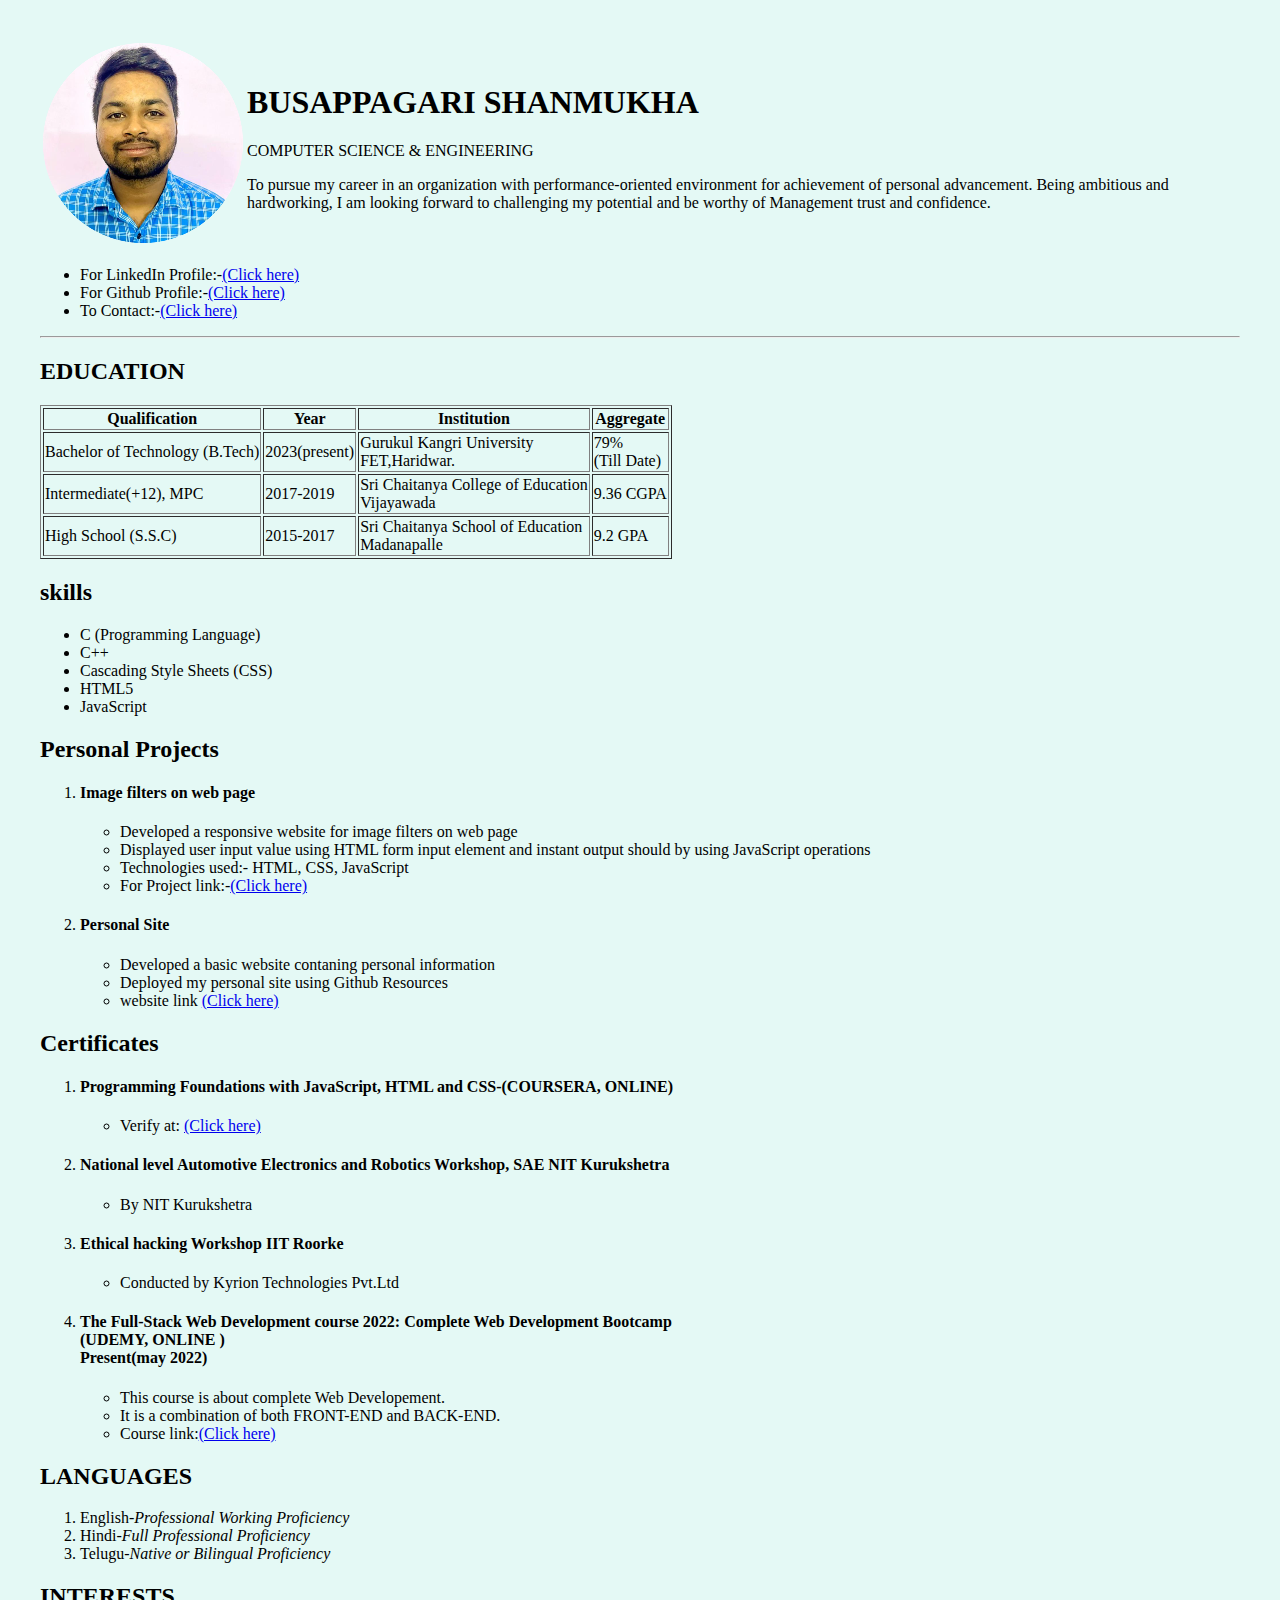
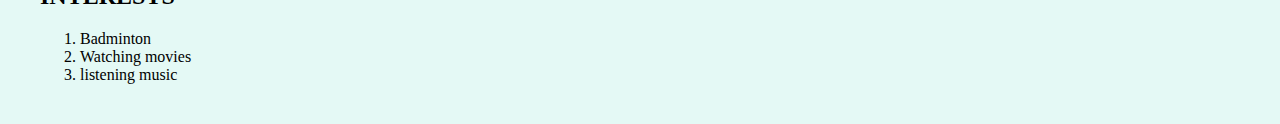
<file: index.html>
<!DOCTYPE html>
  <html>

  <head>
    <meta charset='utf-8' />
    <title>first-page</title>
    <link rel="stylesheet" href="css/style.css">


  </head>

  <body >
    <table>
      <tr>
        <td>
            <img src="modify1.png" alt="Shanmukha's image" />
          </td>
          <td>
            <h1>BUSAPPAGARI SHANMUKHA</h1>
            <P>
              COMPUTER SCIENCE & ENGINEERING
            </P>
            <p>
              To pursue my career in an organization with
performance-oriented environment for achievement
of personal advancement. Being ambitious and
hardworking, I am looking forward to challenging my
potential and be worthy of Management trust and
confidence.
            </p>
          </td>
      </tr>
    </table>
    <ul>
    <li>

    For LinkedIn Profile:-<a href="https://www.linkedin.com/in/busappagari-shanmukha-33bb77192">(Click here)</a></li>
  <li>
   For Github Profile:-<a href="https://github.com/shannub556">(Click here)</a></li>
   <li>
     To Contact:-<a href="contact.html">(Click here)</a>
   </li>
 </ul>

    <hr />
    <h2>EDUCATION</h2>
     <table border="1px">
       <tr>
         <th>
            Qualification
          </th>
          <th>
            Year
          </th>
          <th>
            Institution
          </th>
          <th>
            Aggregate
          </th>
        </tr>
         <tr>
           <td>
            Bachelor of Technology (B.Tech)
           </td>
           <td>
             2023(present)
           </td>
           <td>
             Gurukul Kangri University <br />     FET,Haridwar.
           </td>
           <td>
             79% <br />(Till Date)
           </td>
         </tr>
         <tr>
           <td>
             Intermediate(+12), MPC
           </td>
           <td>
             2017-2019
           </td>
           <td>
             Sri Chaitanya College of Education <br />Vijayawada
           </td>
           <td>
             9.36 CGPA
           </td>
           <tr>
             <td>
               High School (S.S.C)
             </td>
             <td>
            2015-2017
             </td>
             <td>
                  Sri Chaitanya School of Education <br /> Madanapalle
             </td>
             <td>
               9.2 GPA
             </td>
           </tr>
         </tr>

     </table>
    <h2>skills</h2>
    <ul>
      <li>
        C (Programming Language)
      </li>
      <li>
        C++
      </li>
      <li>
        Cascading Style Sheets (CSS)
      </li>
      <li>
        HTML5
      </li>
      <li>
        JavaScript
      </li>
    </ul>

    <h2>Personal Projects</h2>
    <ol>
    <li>
      <h4>Image filters on web page</h4>
    </li>
    <ul>
      <li>
        Developed a responsive website for image filters on web page
      </li>
      <li>
     Displayed user input value using HTML form input element and
instant output should by using JavaScript operations
      </li>
      <li>
      Technologies used:- HTML, CSS, JavaScript
      </li>
      <li>
      For Project link:-<a href="https://codepen.io/shannub556/pen/JjMMXrj">(Click here)</a>
      </li>
    </ul>
  <li>
    <h4>
        Personal Site
      </h4>
  </li>
    <ul>
      <li>
        Developed a basic website contaning personal information
      </li>
      <li>
        Deployed my personal site using Github Resources
      </li>
      <li>
        website link <a href="https://github.com/shannub556">(Click here)</a>
      </li>
    </ul>
  </ol>
  <h2>Certificates</h2>
  <ol>
    <li>
      <h4>Programming Foundations with JavaScript, HTML and
    CSS-(COURSERA, ONLINE)</h4>
    </li>
    <ul>
      <li>
        Verify at: <a href="https://coursera.org/verify/FK3CJM7ES7BH">(Click here)</a>
      </li>
    </ul>
    <li>


      <h4>National level Automotive Electronics and Robotics
Workshop, SAE NIT Kurukshetra</h4></li>

    <ul>
      <li>
        By NIT Kurukshetra
      </li>
    </ul>
    <li>


    <h4>Ethical hacking Workshop IIT Roorke</h4> </li>
    <ul>
      <li>
        Conducted by Kyrion Technologies Pvt.Ltd
      </li>
    </ul>
    <li>
    <h4>The Full-Stack Web Development course 2022: Complete Web Development Bootcamp <br />(UDEMY, ONLINE )<br />Present(may 2022)</h4>
    <ul>
      <li>
        This course is about complete Web Developement.
      </li>
      <li>
        It is a combination of both FRONT-END and BACK-END.
      </li>
      <li>
        Course link:<a href="https://www.udemy.com/share/1013gG3@Otoytgf452bXKUGYT_nJJ0nJHLRdGRWFxoGFJsVbJ_rgcZPw-D2mPPUDrFihYBsWSg==/">(Click here)</a>
      </li>
    </ul>

  </ol>
<h2>LANGUAGES</h2>
<ol>
  <li>
    English-<em>Professional Working Proficiency</em>
  </li>
  <li>
    Hindi-<em>Full Professional Proficiency</em>
  </li>
  <li>
    Telugu-<em>Native or Bilingual Proficiency</em>
  </li>
</ol>
<h2>INTERESTS</h2>
<ol>
  <li>
    Badminton
  </li>
  <li>
    Watching movies
  </li>
  <li>
    listening music
  </li>
</ol>





  </body>

  </html>
</DOCTYPE>
</file>
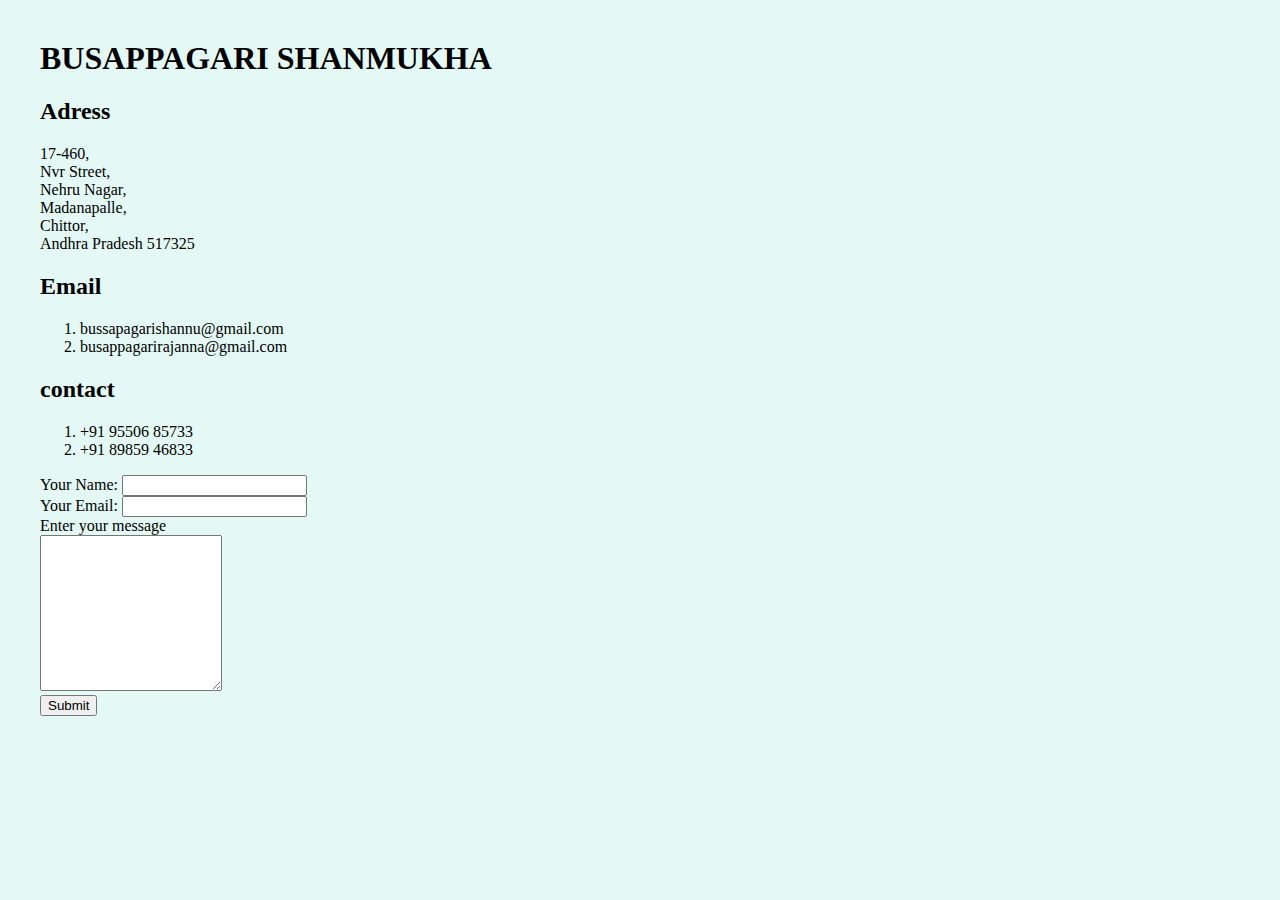
<file: contact.html>
<!DOCTYPE html>
<html>

<head>
  <title>contact-page</title>
  <link rel="stylesheet" href="css/style.css">
</head>

<body>
  <h1>BUSAPPAGARI SHANMUKHA</h1>
  <h2>Adress</h2>
  <p>
    17-460,<br />
    Nvr Street,<br />
    Nehru Nagar,<br />
    Madanapalle,<br />
    Chittor,<br/>
    Andhra Pradesh  517325 <br / >


  </p>

  <h2>Email</h2>
  <ol>
    <li>
      bussapagarishannu@gmail.com
    </li>
    <li>
      busappagarirajanna@gmail.com
    </li>
  </ol>
  <h2>contact</h2>
  <ol>
    <li>
      +91 95506 85733
    </li>
    <li>
      +91 89859 46833
    </li>
  </ol>
  <form class="" action="mailto:bussapagarishannu@gmail.com" method="post">
    <label>Your Name:</label>
    <input type="text" name="your Name" value=""/><br />
    <label>Your Email:</label>
    <input type="email" name="your Email" value="" /><br />
    <label>Enter your message</label><br />
    <textarea name="message from a guest" rows="10" columns="20"></textarea><br />
    <input type="submit" /><br />


  </form>
</body>

</html>
</DOCTYPE>
</file>
<file: css/style.css>
body{
  background-color:#E4F9F5;
  margin:40px;
}
</file>
